<file: index.html>
<!DOCTYPE html>
<html lang="en">

<head>
    <meta charset="UTF-8">
    <meta name="viewport" content="width=device-width, initial-scale=1, shrink-to-fit=no">
    <meta name="author" content="Michelle Ngo ">
    <meta name="description" content="hypertext">
    <title>Hypertext</title>
    <link href="https://maxcdn.bootstrapcdn.com/font-awesome/4.7.0/css/font-awesome.min.css" rel="stylesheet">
    <link rel="stylesheet" href="style.css">
</head>

<body>
    <div class="name-container">
        <div class="letters">
            <a href="M.html" class="letter">M</a>
            <a href="I.html" class="letter">I</a>
            <a href="C.html" class="letter">C</a>
            <a href="H.html" class="letter">H</a>
            <a href="E.html" class="letter">E</a>
            <a href="L.html" class="letter">L</a>
            <a href="L.html" class="letter">L</a>
            <a href="E.html" class="letter">E</a>
        </div>
    </div>
</body>
</html>
</file>
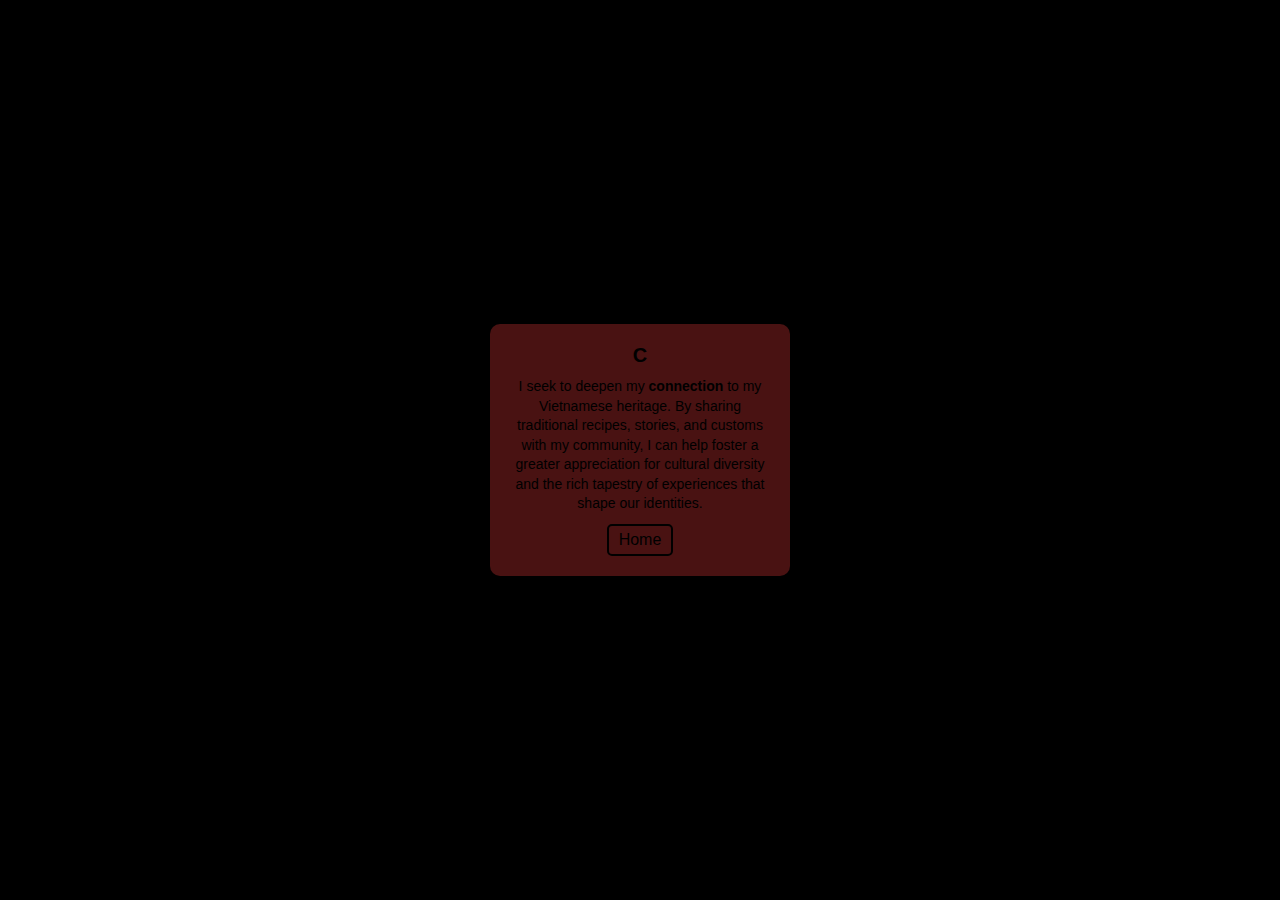
<file: C.html>
<!DOCTYPE html>
<html lang="en">

<head>
    <meta charset="UTF-8">
    <meta name="viewport" content="width=device-width, initial-scale=1.0">
    <title>C - Michelle</title>
    <link rel="stylesheet" href="style.css">
</head>

<body>
    <div class="card">
        <h1>C</h1>
        <div class="memory" id="c">
            <p>
                I seek to deepen my <strong>connection</strong> to my Vietnamese heritage. By sharing traditional
                recipes, stories, and customs with my community, I can help foster a greater appreciation for cultural
                diversity and the rich tapestry of experiences that shape our identities.
            </p>
        </div>
        <a href="index.html" class="back-link">Home</a>
    </div>
</body>

</html>
</file>
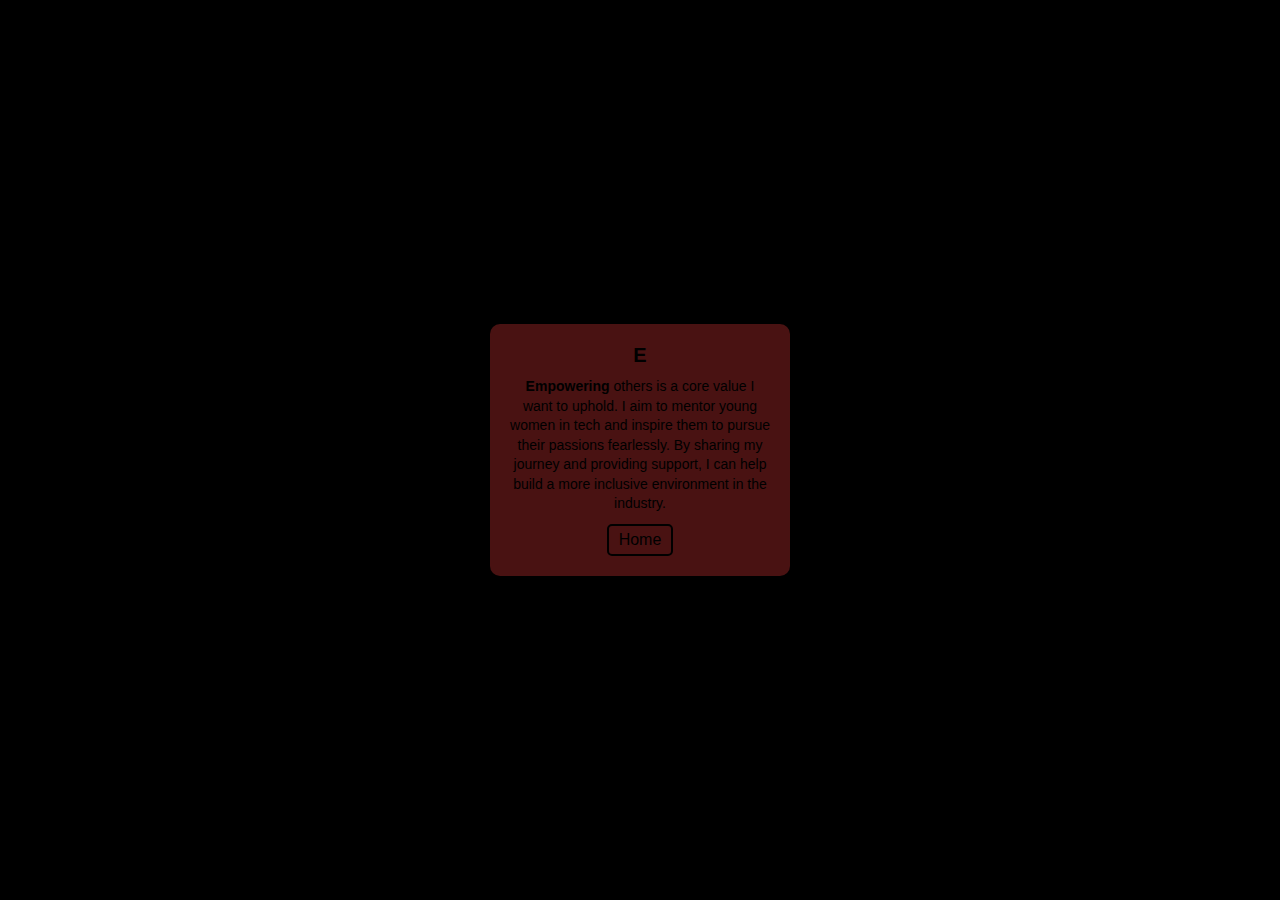
<file: E.html>
<!DOCTYPE html>
<html lang="en">

<head>
    <meta charset="UTF-8">
    <meta name="viewport" content="width=device-width, initial-scale=1.0">
    <title>E - Michelle</title>
    <link rel="stylesheet" href="style.css">
</head>

<body>
    <div class="card">
        <h1>E</h1>
        <div class="memory" id="e">
            <p>
                <strong>Empowering</strong> others is a core value I want to uphold. I aim to mentor young women in tech
                and inspire them to pursue their passions fearlessly. By sharing my journey and providing support, I can
                help build a more inclusive environment in the industry.
            </p>
        </div>
        <a href="index.html" class="back-link">Home</a>
    </div>
</body>

</html>
</file>
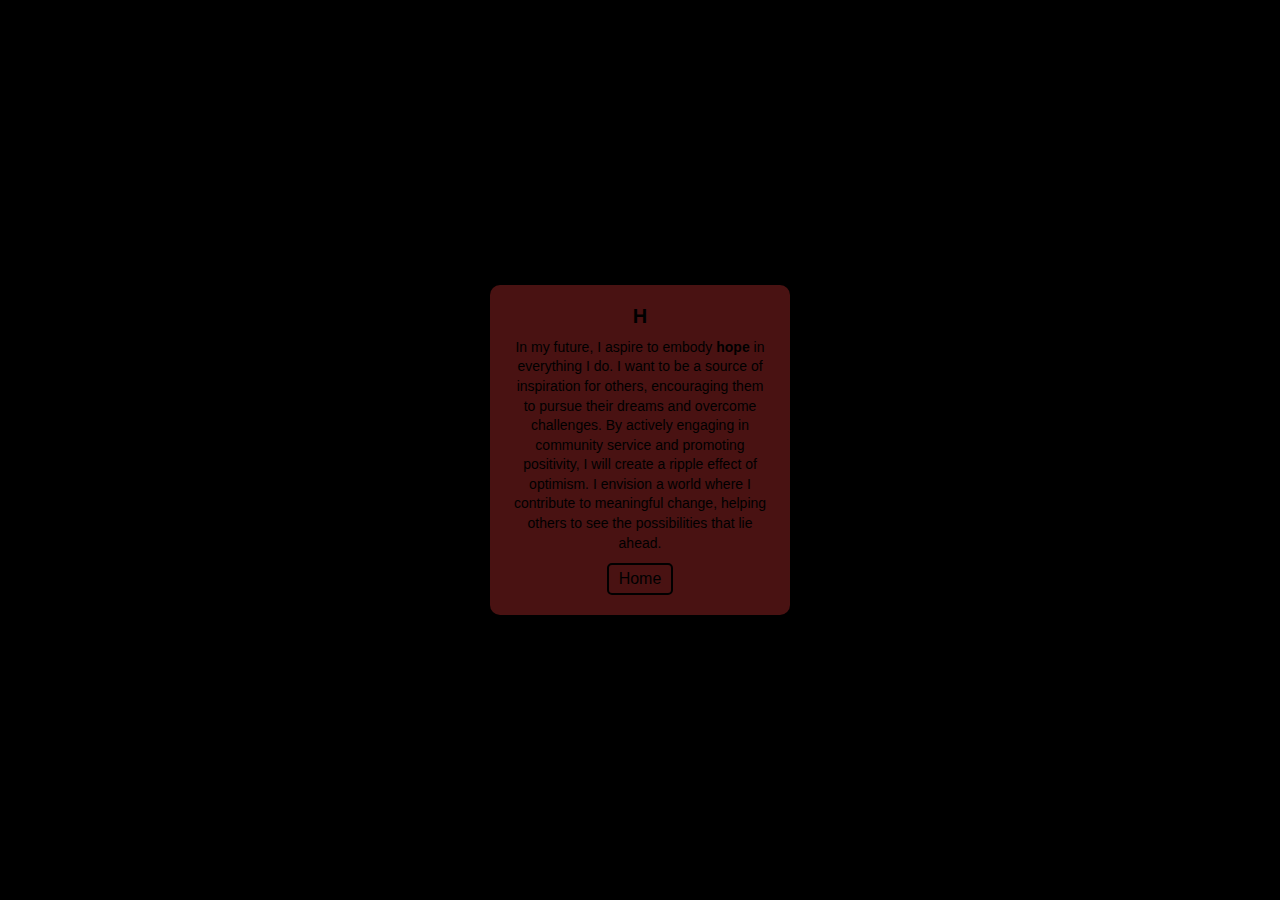
<file: H.html>
<!DOCTYPE html>
<html lang="en">

<head>
    <meta charset="UTF-8">
    <meta name="viewport" content="width=device-width, initial-scale=1.0">
    <title>H - Michelle</title>
    <link rel="stylesheet" href="style.css">
</head>

<body>
    <div class="card">
        <h1>H</h1>
        <div class="memory" id="h">
            <p>
                In my future, I aspire to embody <strong>hope</strong> in everything I do. I want to be a source of
                inspiration for others, encouraging them to pursue their dreams and overcome challenges. By actively
                engaging in community service and promoting positivity, I will create a ripple effect of optimism. I
                envision a world where I contribute to meaningful change, helping others to see the possibilities that
                lie ahead. </p>
        </div>
        <a href="index.html" class="back-link">Home</a>
    </div>
</body>

</html>
</file>
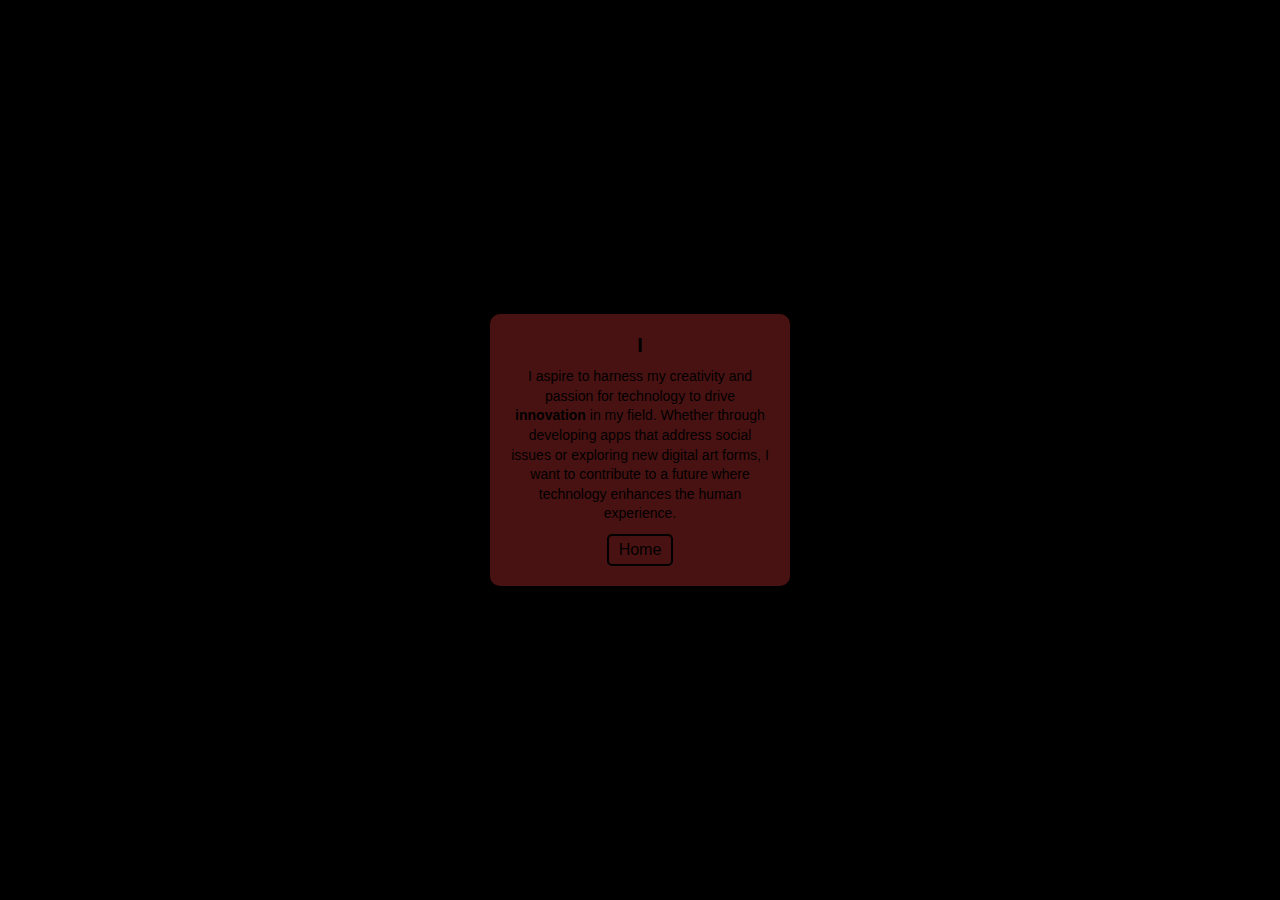
<file: I.html>
<!DOCTYPE html>
<html lang="en">

<head>
    <meta charset="UTF-8">
    <meta name="viewport" content="width=device-width, initial-scale=1.0">
    <title>I - Michelle</title>
    <link rel="stylesheet" href="style.css">
</head>

<body>
    <div class="card">
        <h1>I</h1>
        <div class="memory" id="i">
            <p>
                I aspire to harness my creativity and passion for technology to drive <strong>innovation</strong> in my
                field. Whether through developing apps that address social issues or exploring new digital art forms, I
                want to contribute to a future where technology enhances the human experience.

            </p>
        </div>
        <a href="index.html" class="back-link">Home</a>
    </div>
</body>

</html>
</file>
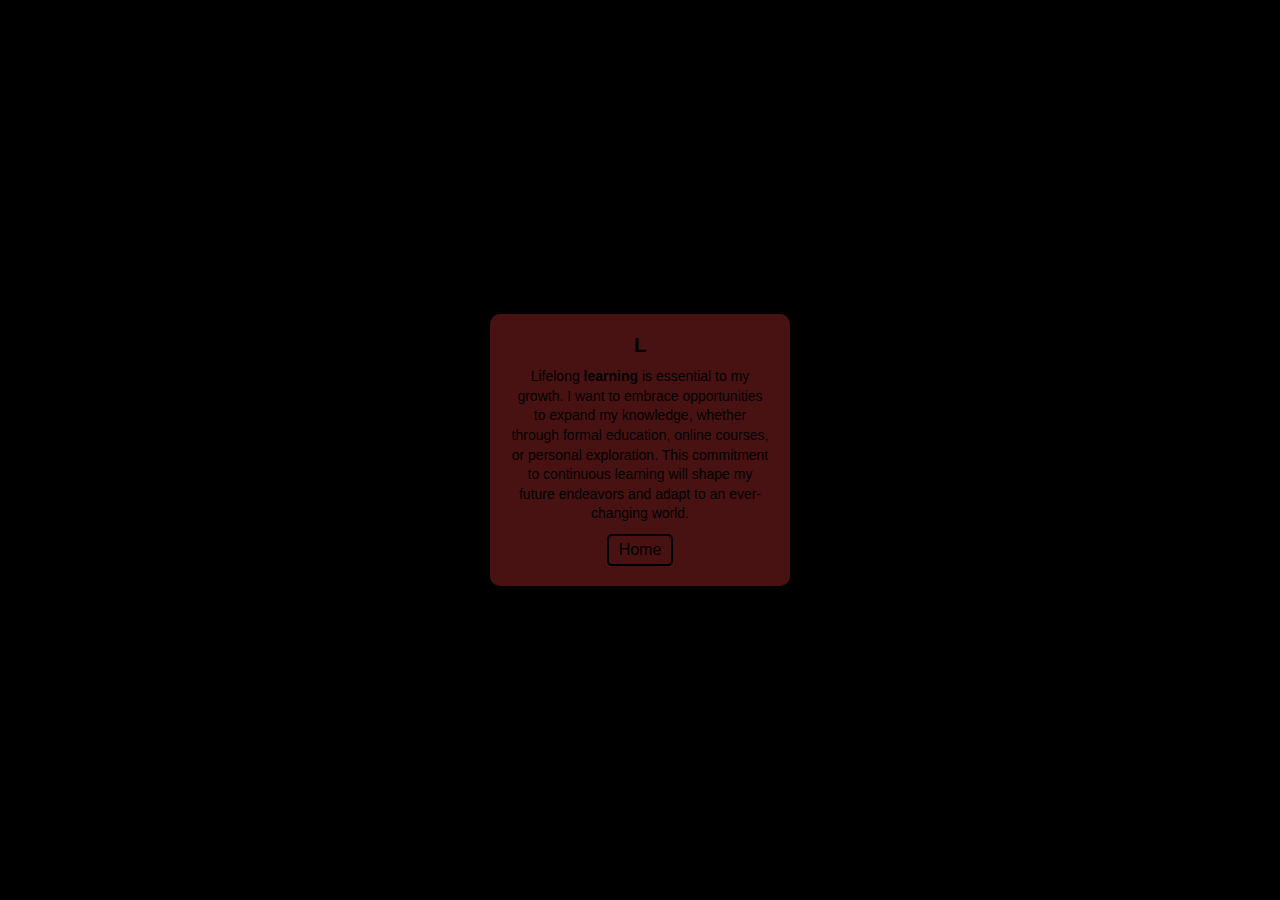
<file: L.html>
<!DOCTYPE html>
<html lang="en">

<head>
    <meta charset="UTF-8">
    <meta name="viewport" content="width=device-width, initial-scale=1.0">
    <title>L - Michelle</title>
    <link rel="stylesheet" href="style.css">
</head>

<body>
    <div class="card">
        <h1>L</h1>
        <div class="memory" id="l1">
            <p>
                Lifelong <strong>learning</strong> is essential to my growth. I want to embrace opportunities to expand
                my knowledge, whether through formal education, online courses, or personal exploration. This commitment
                to continuous learning will shape my future endeavors and adapt to an ever-changing world.

            </p>
        </div>
        <a href="index.html" class="back-link">Home</a>
    </div>
</body>

</html>
</file>
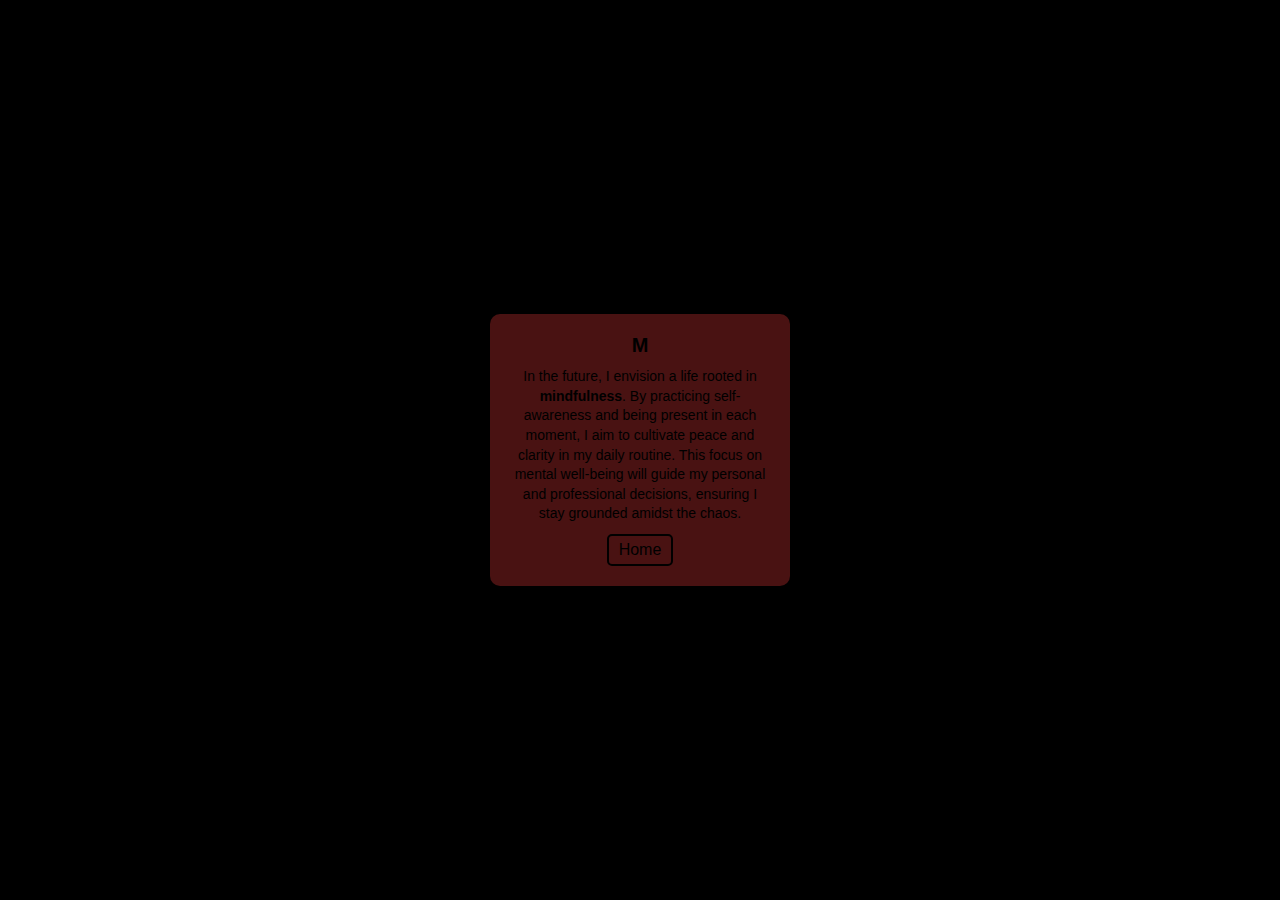
<file: M.html>
<!DOCTYPE html>
<html lang="en">

<head>
    <meta charset="UTF-8">
    <meta name="viewport" content="width=device-width, initial-scale=1.0">
    <title>M - My Name Memories</title>
    <link rel="stylesheet" href="style.css">
</head>

<body>
    <div class="card">
        <h1>M</h1>
        <div class="memory" id="m">
            <p>
                In the future, I envision a life rooted in <strong>mindfulness</strong>. By practicing self-awareness
                and being present in each moment, I aim to cultivate peace and clarity in my daily routine. This focus
                on mental well-being will guide my personal and professional decisions, ensuring I stay grounded amidst
                the chaos.
            </p>
        </div>
        <a href="index.html" class="back-link">Home</a>
    </div>
</body>

</html>
</file>
<file: style.css>
* {
    margin: 0;
    padding: 0;
    box-sizing: border-box;
}

body {
    font-family: Arial, sans-serif;
    background-color: black;
    color: black;
    height: 100vh;
    display: flex;
    justify-content: center;
    align-items: center;
}

.name-container {
    text-align: center;
}

.name {
    font-size: 60px;
    margin-bottom: 20px;
    color: #5b1616;
}

.letters {
    display: flex;
    justify-content: center;
    margin-top: 20px;
}

.letter {
    text-decoration: none;
    font-size: 40px;
    margin: 0 10px;
    padding: 20px;
    border: 2px solid #3f0d0d;
    border-radius: 5px;
    color: #3f0d0d;
    transition: background-color 0.3s;
}

.letter:hover {
    background-color: #301111;
    color: white;
}

/* Card styles */
.card {
    background-color: rgba(91, 22, 22, 0.8);
    padding: 20px;
    border-radius: 10px;
    width: 300px;
    box-shadow: 0 4px 20px rgba(0, 0, 0, 0.5);
    text-align: center;
}

h1 {
    font-size: 20px;
    margin-bottom: 10px;
}

h2 {
    font-size: 18px;
    margin: 10px 0;
}

p {
    font-size: 14px;
    line-height: 1.4;
}

.back-link {
    display: inline-block;
    margin-top: 10px;
    text-decoration: none;
    color: #000000;
    border: 2px solid #000000;
    padding: 5px 10px;
    border-radius: 5px;
    transition: background-color 0.3s;
}

.back-link:hover {
    background-color: #000000;
    color: white;
}
</file>
